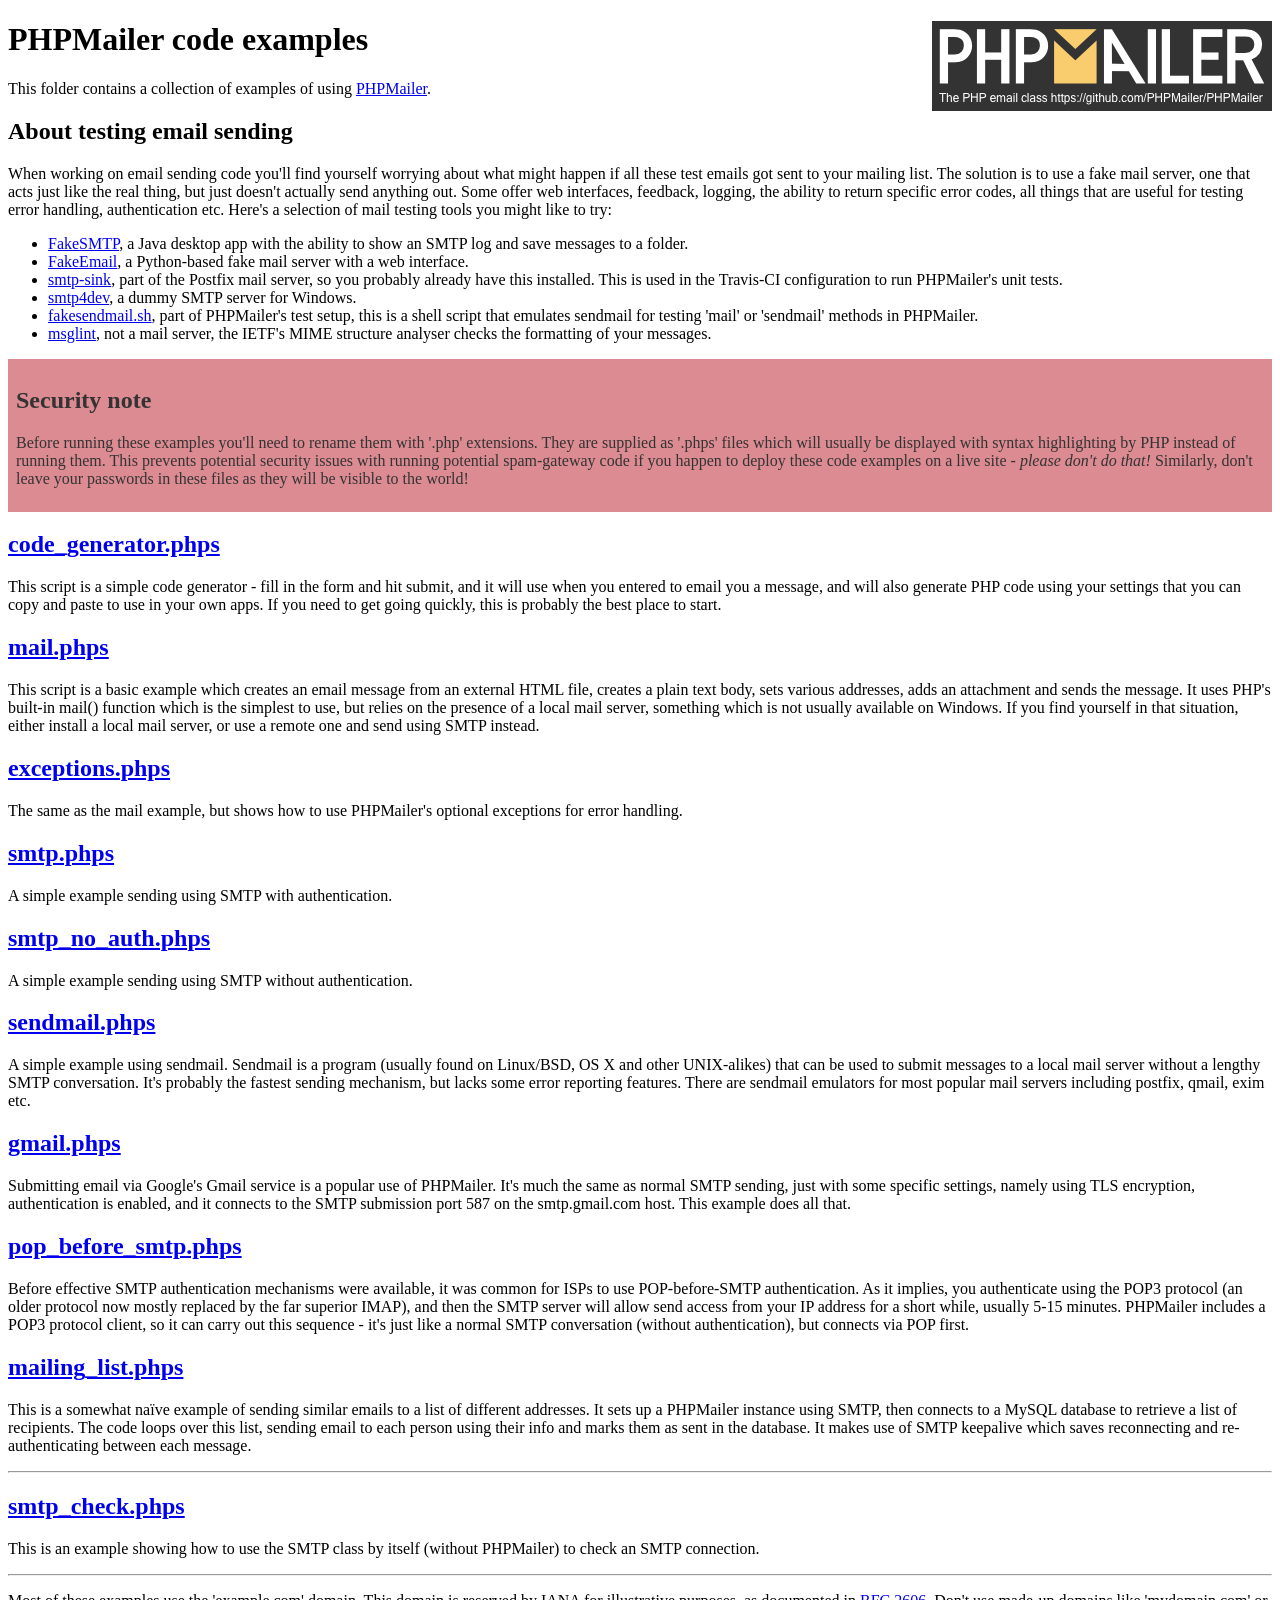
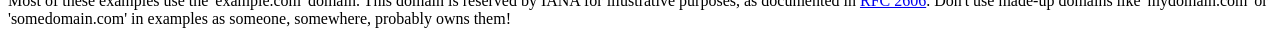
<file: controller/mailer/examples/index.html>
<!DOCTYPE html>
<html>
<head>
	<meta charset="UTF-8">
	<title>PHPMailer Examples</title>
</head>
<body>
<h1>PHPMailer code examples<a href="https://github.com/PHPMailer/PHPMailer"><img src="images/phpmailer.png" style="float:right; border:0;" alt="PHPMailer logo"></a></h1>
<p>This folder contains a collection of examples of using <a href="https://github.com/PHPMailer/PHPMailer">PHPMailer</a>.</p>
<h2>About testing email sending</h2>
<p>When working on email sending code you'll find yourself worrying about what might happen if all these test emails got sent to your mailing list. The solution is to use a fake mail server, one that acts just like the real thing, but just doesn't actually send anything out. Some offer web interfaces, feedback, logging, the ability to return specific error codes, all things that are useful for testing error handling, authentication etc. Here's a selection of mail testing tools you might like to try:</p>
<ul>
  <li><a href="https://github.com/Nilhcem/FakeSMTP">FakeSMTP</a>, a Java desktop app with the ability to show an SMTP log and save messages to a folder. </li>
  <li><a href="https://github.com/isotoma/FakeEmail">FakeEmail</a>, a Python-based fake mail server with a web interface.</li>
  <li><a href="http://www.postfix.org/smtp-sink.1.html">smtp-sink</a>, part of the Postfix mail server, so you probably already have this installed. This is used in the Travis-CI configuration to run PHPMailer's unit tests.</li>
  <li><a href="http://smtp4dev.codeplex.com">smtp4dev</a>, a dummy SMTP server for Windows.</li>
  <li><a href="https://github.com/PHPMailer/PHPMailer/blob/master/test/fakesendmail.sh">fakesendmail.sh</a>, part of PHPMailer's test setup, this is a shell script that emulates sendmail for testing 'mail' or 'sendmail' methods in PHPMailer.</li>
  <li><a href="http://tools.ietf.org/tools/msglint/">msglint</a>, not a mail server, the IETF's MIME structure analyser checks the formatting of your messages.</li>
</ul>
<div style="padding: 8px; color: #333333; background-color: #dc8b92">
<h2>Security note</h2>
<p>Before running these examples you'll need to rename them with '.php' extensions. They are supplied as '.phps' files which will usually be displayed with syntax highlighting by PHP instead of running them. This prevents potential security issues with running potential spam-gateway code if you happen to deploy these code examples on a live site - <em>please don't do that!</em> Similarly, don't leave your passwords in these files as they will be visible to the world!</p>
</div>
<h2><a href="code_generator.phps">code_generator.phps</a></h2>
<p>This script is a simple code generator - fill in the form and hit submit, and it will use when you entered to email you a message, and will also generate PHP code using your settings that you can copy and paste to use in your own apps. If you need to get going quickly, this is probably the best place to start.</p>
<h2><a href="mail.phps">mail.phps</a></h2>
<p>This script is a basic example which creates an email message from an external HTML file, creates a plain text body, sets various addresses, adds an attachment and sends the message. It uses PHP's built-in mail() function which is the simplest to use, but relies on the presence of a local mail server, something which is not usually available on Windows. If you find yourself in that situation, either install a local mail server, or use a remote one and send using SMTP instead.</p>
<h2><a href="exceptions.phps">exceptions.phps</a></h2>
<p>The same as the mail example, but shows how to use PHPMailer's optional exceptions for error handling.</p>
<h2><a href="smtp.phps">smtp.phps</a></h2>
<p>A simple example sending using SMTP with authentication.</p>
<h2><a href="smtp_no_auth.phps">smtp_no_auth.phps</a></h2>
<p>A simple example sending using SMTP without authentication.</p>
<h2><a href="sendmail.phps">sendmail.phps</a></h2>
<p>A simple example using sendmail. Sendmail is a program (usually found on Linux/BSD, OS X and other UNIX-alikes) that can be used to submit messages to a local mail server without a lengthy SMTP conversation. It's probably the fastest sending mechanism, but lacks some error reporting features. There are sendmail emulators for most popular mail servers including postfix, qmail, exim etc.</p>
<h2><a href="gmail.phps">gmail.phps</a></h2>
<p>Submitting email via Google's Gmail service is a popular use of PHPMailer. It's much the same as normal SMTP sending, just with some specific settings, namely using TLS encryption, authentication is enabled, and it connects to the SMTP submission port 587 on the smtp.gmail.com host. This example does all that.</p>
<h2><a href="pop_before_smtp.phps">pop_before_smtp.phps</a></h2>
<p>Before effective SMTP authentication mechanisms were available, it was common for ISPs to use POP-before-SMTP authentication. As it implies, you authenticate using the POP3 protocol (an older protocol now mostly replaced by the far superior IMAP), and then the SMTP server will allow send access from your IP address for a short while, usually 5-15 minutes. PHPMailer includes a POP3 protocol client, so it can carry out this sequence - it's just like a normal SMTP conversation (without authentication), but connects via POP first.</p>
<h2><a href="mailing_list.phps">mailing_list.phps</a></h2>
<p>This is a somewhat naïve example of sending similar emails to a list of different addresses. It sets up a PHPMailer instance using SMTP, then connects to a MySQL database to retrieve a list of recipients. The code loops over this list, sending email to each person using their info and marks them as sent in the database. It makes use of SMTP keepalive which saves reconnecting and re-authenticating between each message.</p>
<hr>
<h2><a href="smtp_check.phps">smtp_check.phps</a></h2>
<p>This is an example showing how to use the SMTP class by itself (without PHPMailer) to check an SMTP connection.</p>
<hr>
<p>Most of these examples use the 'example.com' domain. This domain is reserved by IANA for illustrative purposes, as documented in <a href="http://tools.ietf.org/html/rfc2606">RFC 2606</a>. Don't use made-up domains like 'mydomain.com' or 'somedomain.com' in examples as someone, somewhere, probably owns them!</p>
</body>
</html>
</file>
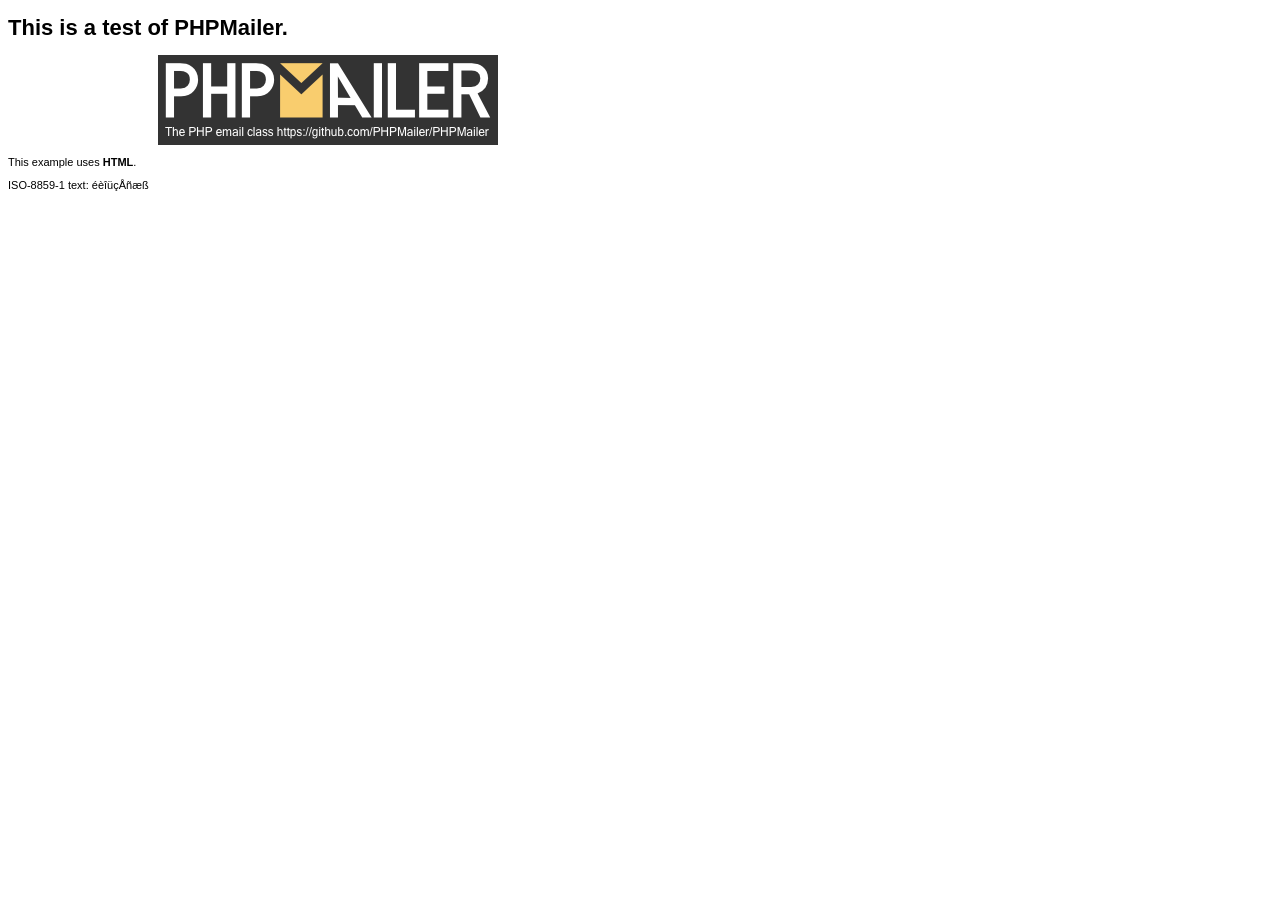
<file: controller/mailer/examples/contents.html>
<!DOCTYPE HTML PUBLIC "-//W3C//DTD HTML 4.01 Transitional//EN" "http://www.w3.org/TR/html4/loose.dtd">
<html>
<head>
  <meta http-equiv="Content-Type" content="text/html; charset=iso-8859-1">
  <title>PHPMailer Test</title>
</head>
<body>
<div style="width: 640px; font-family: Arial, Helvetica, sans-serif; font-size: 11px;">
  <h1>This is a test of PHPMailer.</h1>
  <div align="center">
    <a href="https://github.com/PHPMailer/PHPMailer/"><img src="images/phpmailer.png" height="90" width="340" alt="PHPMailer rocks"></a>
  </div>
  <p>This example uses <strong>HTML</strong>.</p>
  <p>ISO-8859-1 text: ���������</p>
</div>
</body>
</html>
</file>
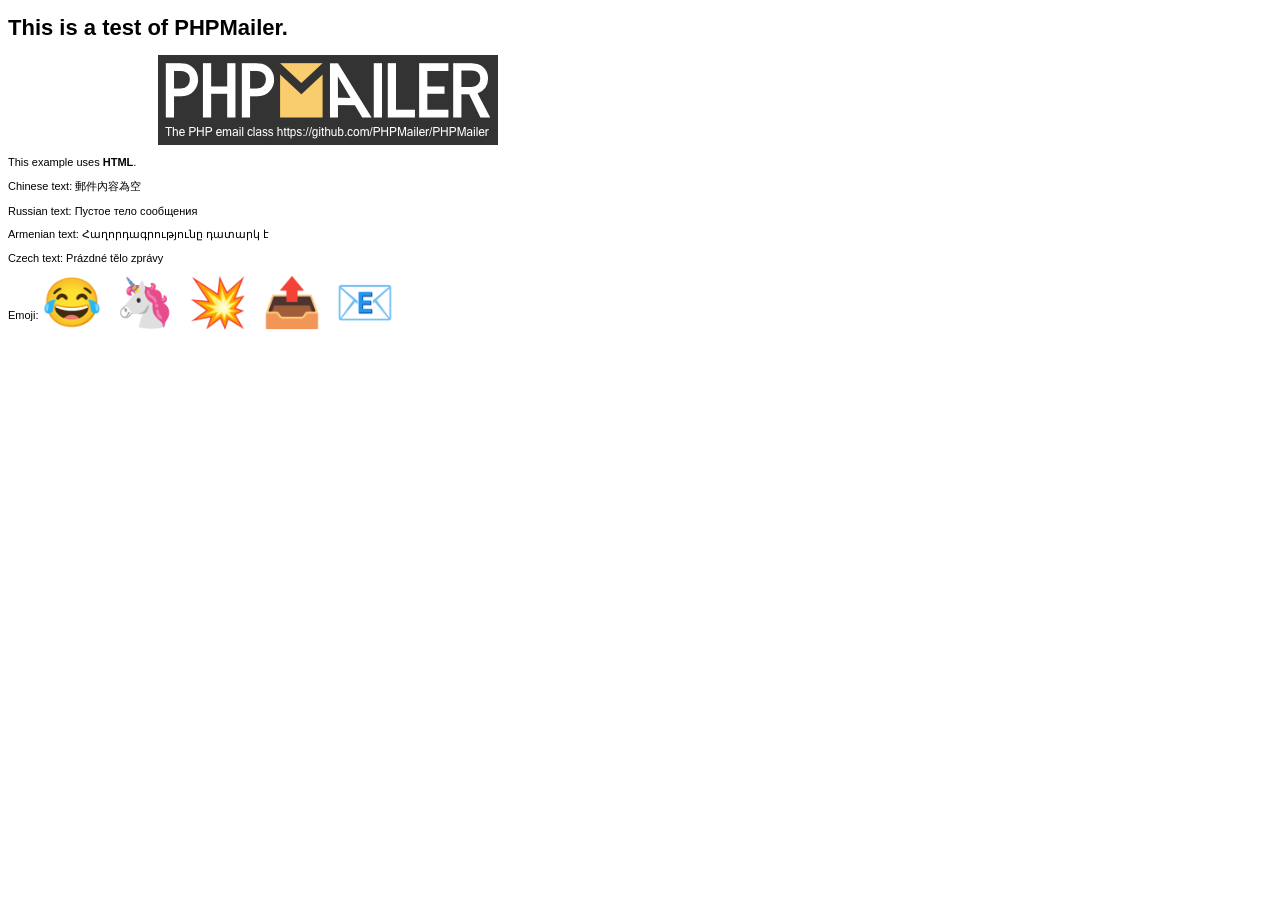
<file: controller/mailer/examples/contentsutf8.html>
<!DOCTYPE HTML PUBLIC "-//W3C//DTD HTML 4.01 Transitional//EN" "http://www.w3.org/TR/html4/loose.dtd">
<html>
<head>
  <meta http-equiv="Content-Type" content="text/html; charset=utf-8">
  <title>PHPMailer Test</title>
</head>
<body>
<div style="width: 640px; font-family: Arial, Helvetica, sans-serif; font-size: 11px;">
  <h1>This is a test of PHPMailer.</h1>
  <div align="center">
    <a href="https://github.com/PHPMailer/PHPMailer/"><img src="images/phpmailer.png" height="90" width="340" alt="PHPMailer rocks"></a>
  </div>
  <p>This example uses <strong>HTML</strong>.</p>
  <p>Chinese text: 郵件內容為空</p>
  <p>Russian text: Пустое тело сообщения</p>
  <p>Armenian text: Հաղորդագրությունը դատարկ է</p>
  <p>Czech text: Prázdné tělo zprávy</p>
  <p>Emoji: <span style="font-size: 48px">😂 🦄 💥 📤 📧</span></p>
</div>
</body>
</html>
</file>
